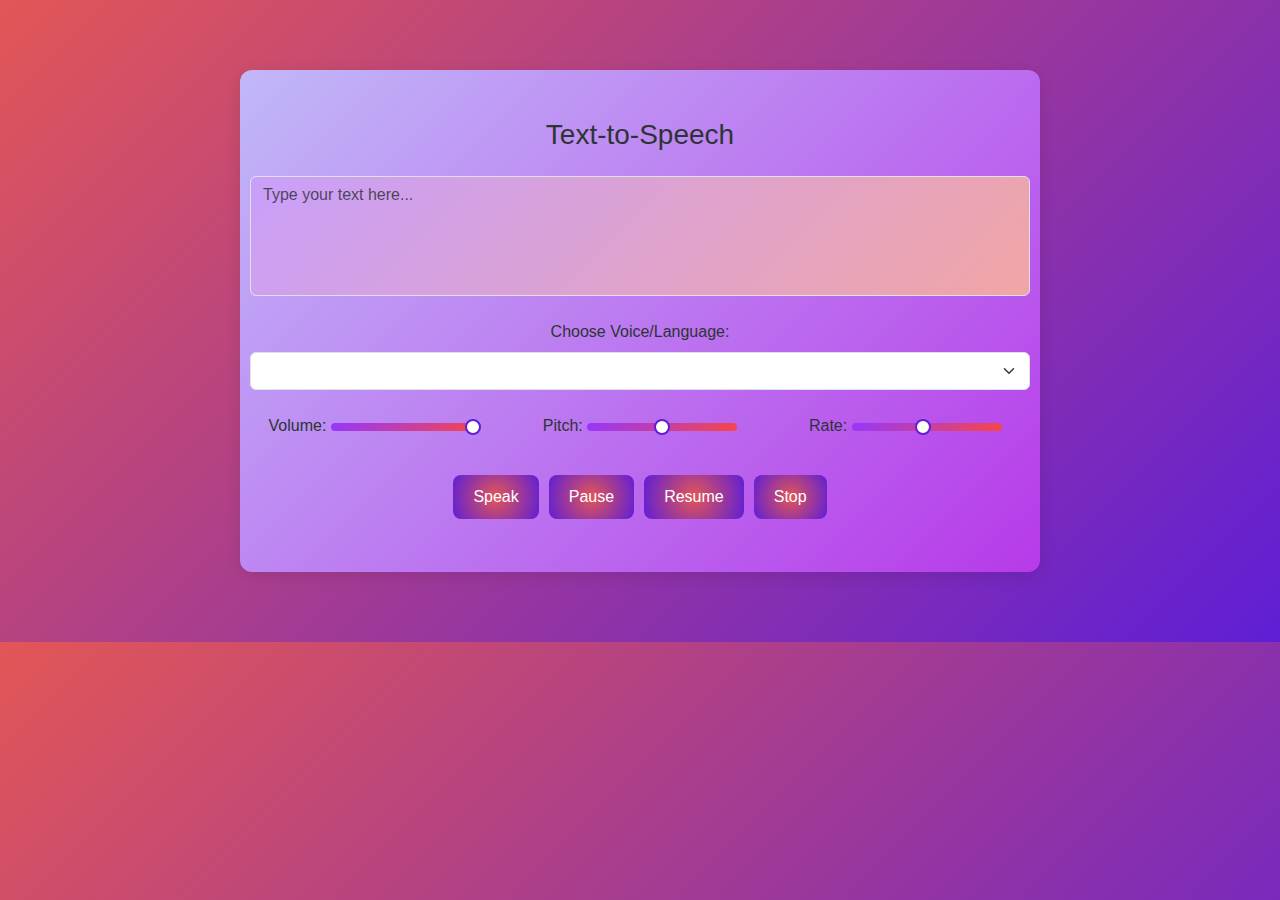
<file: index.html>
<!DOCTYPE html>
<html lang="en">
<head>
  <meta charset="UTF-8">
  <meta name="viewport" content="width=device-width, initial-scale=1.0">
  <title>Universal Text-to-Speech</title>
  <!-- Include Bootstrap CSS -->
  <link href="https://cdn.jsdelivr.net/npm/bootstrap@5.3.0-alpha1/dist/css/bootstrap.min.css" rel="stylesheet">
  <link rel="stylesheet" href="style.css">
</head>
<body>
  <div class="container py-5">
    <h1 class="text-center mb-4">Text-to-Speech</h1>

    <!-- Text input field -->
    <div class="mb-4">
      <textarea id="text-input" class="form-control" rows="4" placeholder="Type your text here..."></textarea>
    </div>

    <!-- Voice selection dropdown -->
    <div class="mb-4">
      <label for="voice-select" class="form-label">Choose Voice/Language:</label>
      <select id="voice-select" class="form-select"></select>
    </div>

    <!-- Volume, Pitch, and Rate controls -->
    <div class="row g-3 mb-4">
      <div class="col-12 col-sm-4">
        <label for="volume" class="form-label">Volume:</label>
        <input type="range" id="volume" min="0" max="1" step="0.1" value="1">
      </div>
      <div class="col-12 col-sm-4">
        <label for="pitch" class="form-label">Pitch:</label>
        <input type="range" id="pitch" min="0" max="2" step="0.1" value="1">
      </div>
      <div class="col-12 col-sm-4">
        <label for="rate" class="form-label">Rate:</label>
        <input type="range" id="rate" min="0.1" max="2" step="0.1" value="1">
      </div>
    </div>

    <!-- Buttons -->
    <div class="gap-0 d-sm-flex justify-content-center">
      <button id="speak-btn">Speak</button>
      <button id="pause-btn">Pause</button>
      <button id="resume-btn">Resume</button>
      <button id="stop-btn">Stop</button>
    </div>
  </div>

  <!-- Include Bootstrap JS Bundle -->
  <script src="https://cdn.jsdelivr.net/npm/bootstrap@5.3.0-alpha1/dist/js/bootstrap.bundle.min.js"></script>
  <script src="script.js"></script>
</body>
</html>
</file>
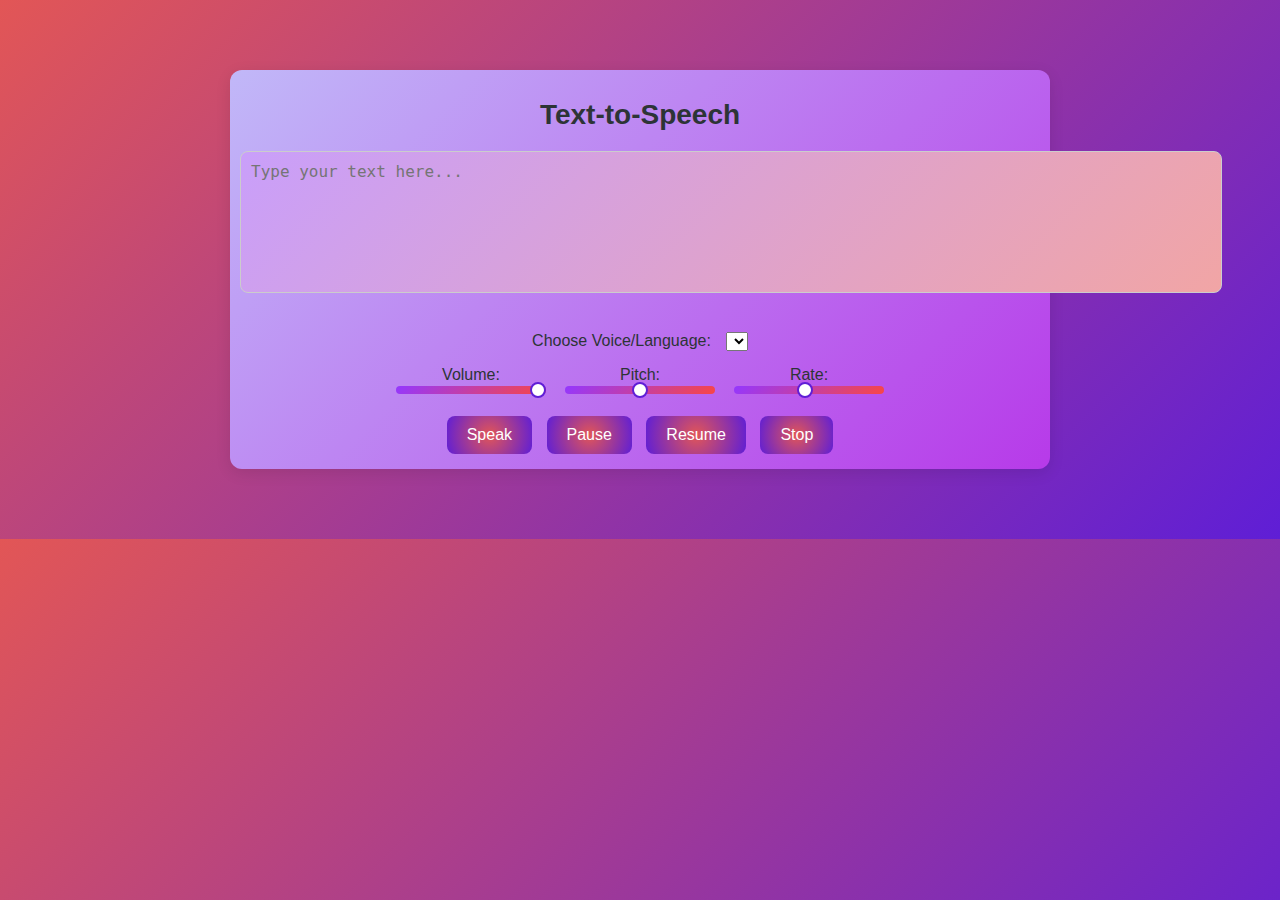
<file: demo.html>
<!DOCTYPE html>
<html lang="en">
<head>
  <meta charset="UTF-8">
  <meta name="viewport" content="width=device-width, initial-scale=1.0">
  <title>Universal Text-to-Speech</title>
  <link rel="stylesheet" href="style.css">
</head>
<body>
  <div class="container">
    <h1>Text-to-Speech</h1>

    <!-- Text input field -->
    <textarea id="text-input" rows="4" placeholder="Type your text here..."></textarea>

    <!-- Voice selection dropdown -->
    <div class="controls">
      <label for="voice-select">Choose Voice/Language:</label>
      <select id="voice-select"></select>
    </div>

    <!-- Volume, Pitch, and Rate controls -->
    <div class="slider-controls">
      <div>
        <label for="volume">Volume:</label>
        <input type="range" id="volume" min="0" max="1" step="0.1" value="1">
      </div>
      <div>
        <label for="pitch">Pitch:</label>
        <input type="range" id="pitch" min="0" max="2" step="0.1" value="1">
      </div>
      <div>
        <label for="rate">Rate:</label>
        <input type="range" id="rate" min="0.1" max="2" step="0.1" value="1">
      </div>
    </div>

    <!-- Buttons -->
    <div class="button-controls">
      <button id="speak-btn">Speak</button>
      <button id="pause-btn">Pause</button>
      <button id="resume-btn">Resume</button>
      <button id="stop-btn">Stop</button>
    </div>
  </div>

  <script src="script.js"></script>
</body>
</html>
</file>
<file: style.css>
body {
    font-family: Arial, sans-serif;
    background: linear-gradient(135deg, #e25656, #5f1ed6);
    color: #2d3436;
    margin: 0;
    padding: 20px;
  }
  
  .container {
    background: linear-gradient(135deg, #c1b8f8, #b73ae9);
    border-radius: 12px;
    padding: 10px;
    box-shadow: 0 4px 15px rgba(0, 0, 0, 0.1);
    max-width: 800px;
    max-height: 800px;
    margin: 50px auto;
    text-align: center;
  }
  
  h1 {
    font-size: 28px;
    color: #2d3436;
    margin-bottom: 20px;
  }
  
  textarea {
    background: linear-gradient(135deg, #c99ffa, #f1a5a5);
    width: 120%;
    height: 120px;
    font-size: 16px;
    padding: 10px;
    border-radius: 8px;
    border: 1px solid #ccc;
    margin-bottom: 20px;
    outline: none;
    resize: none;
  }
  
  textarea:focus {
    border-color: #74b9ff;
    box-shadow: 0 0 5px rgba(116, 185, 255, 0.5);
  }
  
  .controls,
.slider-controls {
  display: flex;
  justify-content: center;
  align-items: center;
  gap: 15px;
  margin: 15px 0;
}

.slider-controls div {
  display: flex;
  flex-direction: column;
  align-items: center;
}

input[type="range"] {
  -webkit-appearance: none;
  appearance: none;
  width: 150px;
  height: 8px;
  background: linear-gradient(135deg, #9437ff, #f84646);
  border-radius: 5px;
  outline: none;
  cursor: pointer;
  transition: background 0.3s ease;
}

input[type="range"]::-webkit-slider-thumb {
  -webkit-appearance: none;
  appearance: none;
  width: 16px;
  height: 16px;
  background: white;
  border: 2px solid #5f1ed6;
  border-radius: 50%;
  cursor: pointer;
  transition: background 0.3s ease, transform 0.2s ease;
}

input[type="range"]::-webkit-slider-thumb:hover {
  background: #5f1ed6;
  transform: scale(1.2);
}

input[type="range"]:hover {
    background: linear-gradient(135deg, #8c57c9, #52faa6);
}

  
  button {
    background: radial-gradient(circle, #e25656, #5f1ed6);
    color: white;
    padding: 10px 20px;
    border: none;
    border-radius: 8px;
    cursor: pointer;
    font-size: 16px;
    margin: 5px;
  }
  
  button:hover {
    background: linear-gradient(135deg, #f50505, #d2ff0c);
  }
  
  button:disabled {
    background: linear-gradient(135deg, #f50505, #d2ff0c);
    cursor: not-allowed;
  }
  
  button-controls {
    display: flex;
    justify-content: center;
    gap: 10px;
  }
</file>
